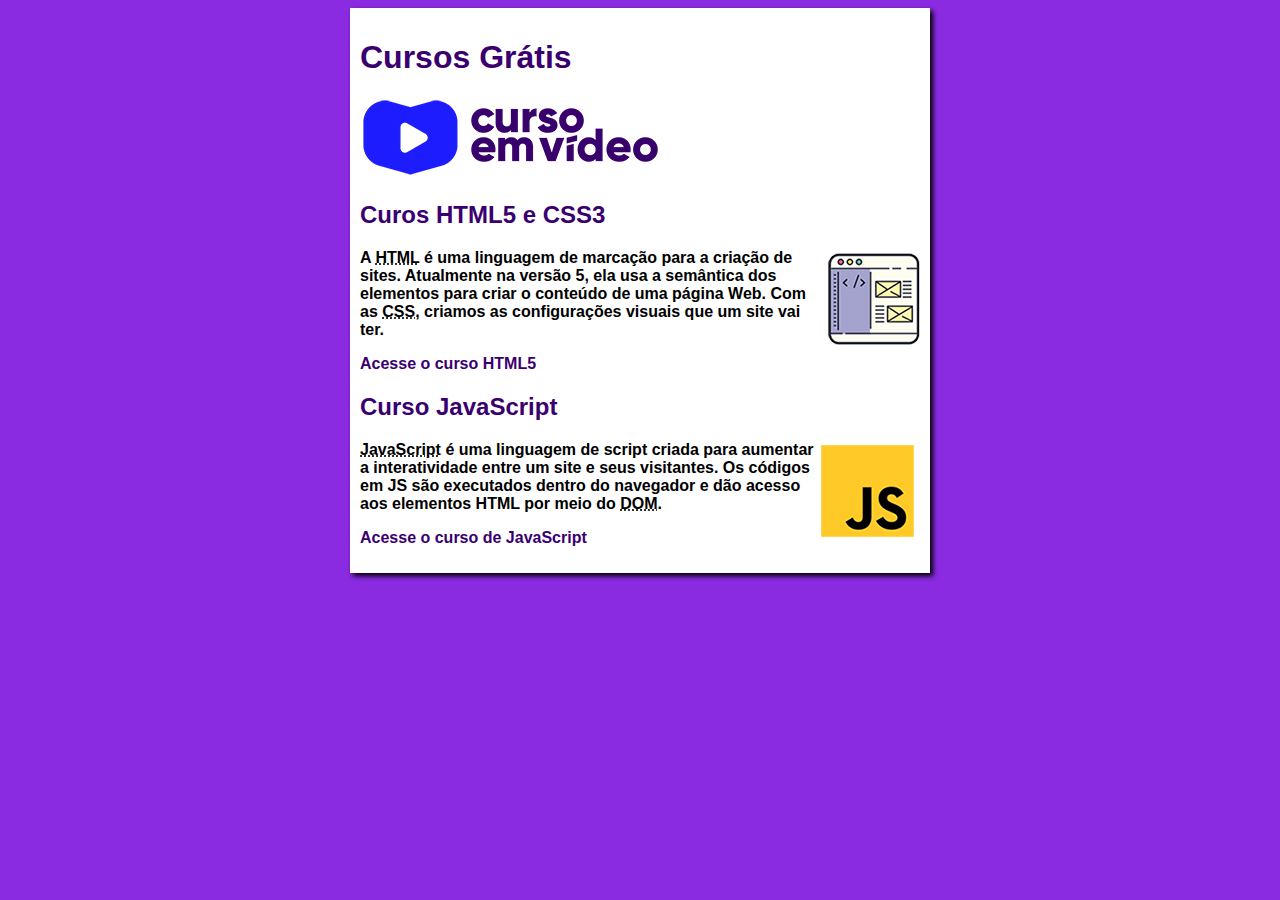
<file: index.html>
<!DOCTYPE html>
<html lang="pt-Br">
<head>
    <meta charset="UTF-8">
    <meta http-equiv="X-UA-Compatible" content="IE=edge">
    <meta name="viewport" content="width=!, initial-scale=1.0">
    <title>Curso em Vídeo</title>
    <link rel="stylesheet" href="estilos/style.css">
</head>
<body>
    <main>
        <header>
            <h1>Cursos Grátis</h1>
            <img src="img/curso-em-video-cor.png" alt="Curso em Vídeo">
        </header>
        <article>
            <h2>Curos HTML5 e CSS3</h2>
            <img class="lado" src="img/curso-html-css.png" alt="Curso HTML">
            <p>A <abbr title="HyperText Markup Language">HTML</abbr> é uma linguagem de marcação para a criação de sites. Atualmente na versão 5, ela usa a semântica dos elementos para criar o conteúdo de uma página Web. Com as <abbr title="Cascading Style Sheets">CSS</abbr>, criamos as configurações visuais que um site vai ter.</p>
            <p><a href="curso-html.html">Acesse o curso HTML5</a></p>
        </article>
        <article>
            <h2>Curso JavaScript</h2>
            <img class="lado" src="img/curso-javascript.png" alt="Curso JS">
            <p><abbr title="JavaScript">JavaScript</abbr> é uma linguagem de script criada para aumentar a interatividade entre um site e seus visitantes. Os códigos em JS são executados dentro do navegador e dão acesso aos elementos HTML por meio do <abbr title="Document Object Model">DOM</abbr>.</p>
            <p><a href="curso-js.html">Acesse o curso de JavaScript</a></p>
        </article>
    </main>
</body>
</html>
</file>
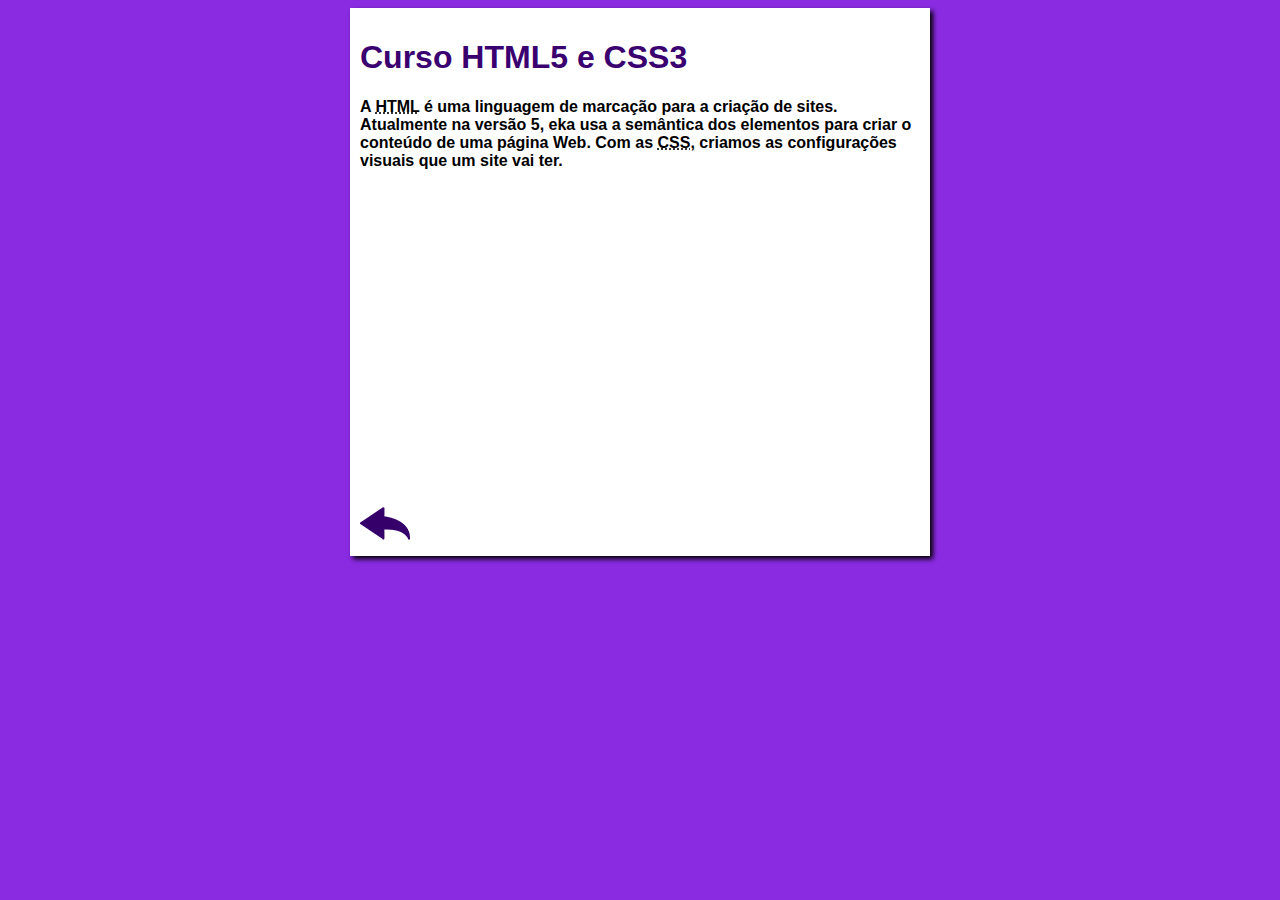
<file: curso-html.html>
<!DOCTYPE html>
<html lang="pt-Br">
<head>
    <meta charset="UTF-8">
    <meta http-equiv="X-UA-Compatible" content="IE=edge">
    <meta name="viewport" content="width=device-width, initial-scale=1.0">
    <title>Curso HTML5 e CSS3</title>
    <link rel="stylesheet" href="estilos/style.css">
</head>
<body>
    <main>
        <header>
            <article>
                <h1>Curso HTML5 e CSS3</h1>
                <p>A <abbr title="HyperText Markup Language">HTML</abbr> é uma linguagem de marcação para a criação de sites. Atualmente na versão 5, eka usa a semântica dos elementos para criar o conteúdo de uma página Web. Com as <abbr title="Cascading Style Sheets">CSS</abbr>, criamos as configurações visuais que um site vai ter.</p>
                <iframe width="560" height="315" src="https://www.youtube.com/embed/Ejkb_YpuHWs" title="YouTube video player" frameborder="0" allow="accelerometer; autoplay; clipboard-write; encrypted-media; gyroscope; picture-in-picture" allowfullscreen></iframe>
                <a href="index.html"><img src="img/btn-back.png" alt="Botão Voltar"></a>
            </article>
        </header>
    </main>
</body>
</html>
</file>
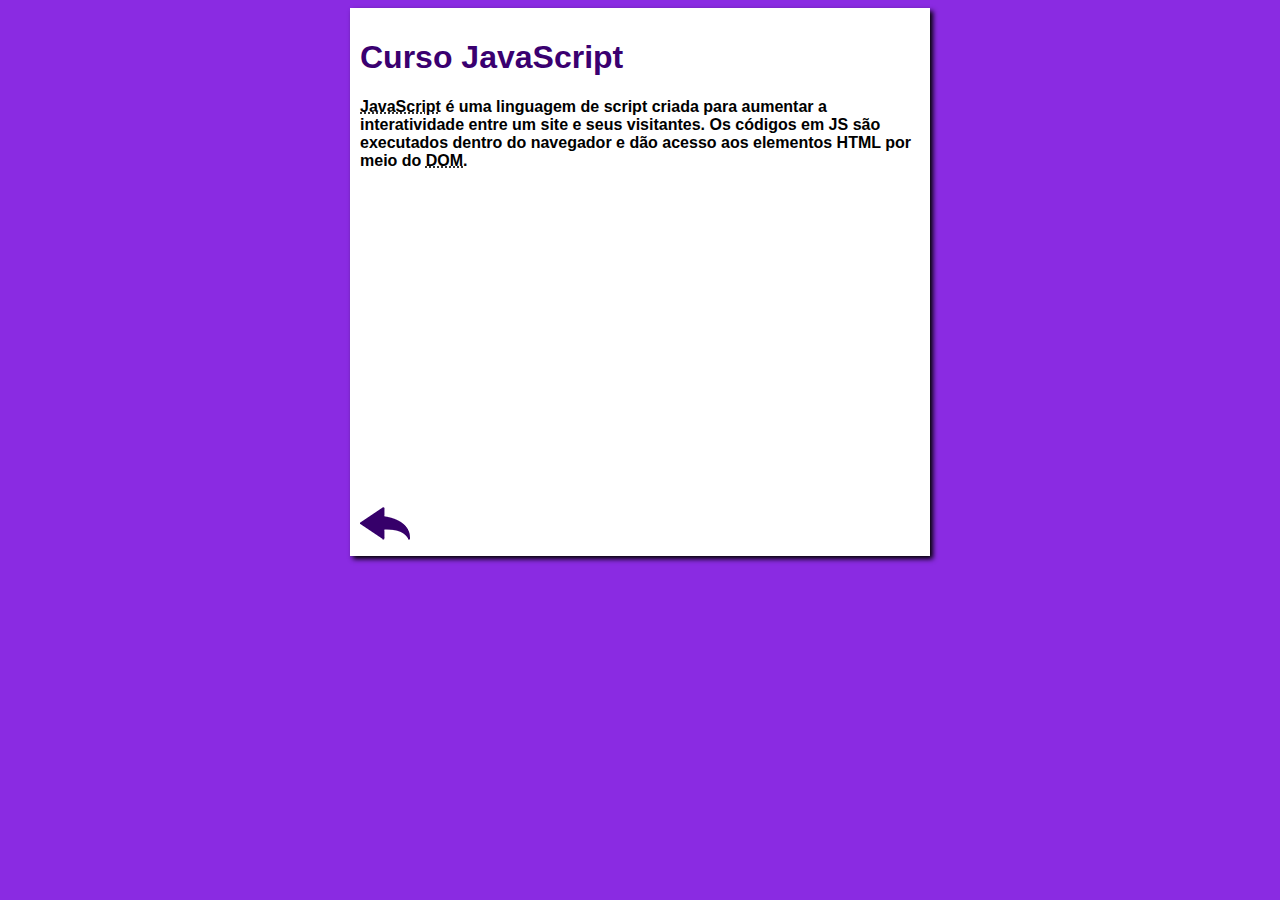
<file: curso-js.html>
<!DOCTYPE html>
<html lang="pt-Br">
<head>
    <meta charset="UTF-8">
    <meta http-equiv="X-UA-Compatible" content="IE=edge">
    <meta name="viewport" content="width=device-width, initial-scale=1.0">
    <title>Curso JavaScript</title>
    <link rel="stylesheet" href="estilos/style.css">
</head>
<body>
    <main>
        <header>
            <article>
                <h1>Curso JavaScript</h1>
                <p><abbr title="JavaScript">JavaScript</abbr> é uma linguagem de script criada para aumentar a interatividade entre um site e seus visitantes. Os códigos em JS são executados dentro do navegador e dão acesso aos elementos HTML por meio do <abbr title="Document Object Model">DOM</abbr>.</p>
                <iframe width="560" height="315" src="https://www.youtube.com/embed/1-w1RfGIov4" title="YouTube video player" frameborder="0" allow="accelerometer; autoplay; clipboard-write; encrypted-media; gyroscope; picture-in-picture" allowfullscreen></iframe>
                <a href="index.html"><img src="img/btn-back.png" alt="Botão Voltar"></a>
            </article>
        </header>
    </main>
</body>
</html>
</file>
<file: estilos/style.css>
* {
    font-family: Arial;
    font-size: 16px;
    font-weight: bold;
}

body {
    background-color: blueviolet;
}

main {
    background-color: white;
    width: 560px;
    margin: auto;
    padding: 10px;
    box-shadow: 3px 3px 5px black;
}
h1 {
    font-size: 2em;
    color: rgb(58, 0, 112);
}

h2 {
    font-size: 1.5em;
    color: rgb(58, 0, 112);
}

img.lado {
    float: right;
}

a {
    text-decoration: none;
    font-weight: bold;
    color: rgb(58, 0, 112);
}

a:hover {
    text-decoration: underline;
    color: rgb(26, 26, 255);
}
</file>
